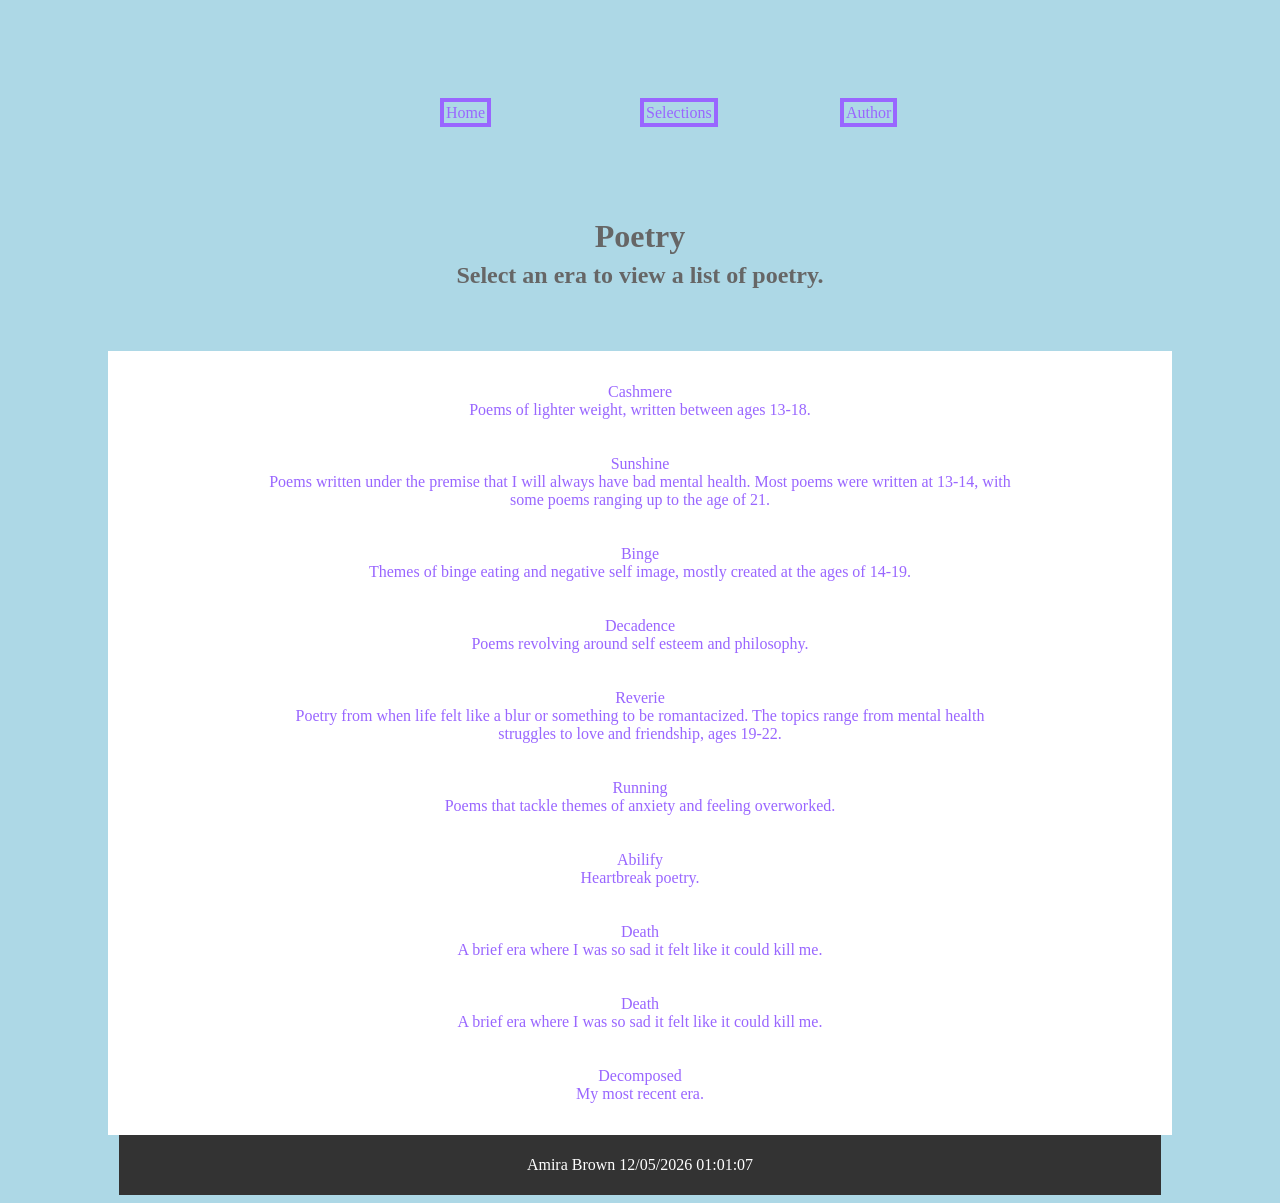
<file: index.html>
<!DOCTYPE html>
<head>
    <meta name="viewport" content="width=device-width, initial-scale=1.0" charset="UTF-8"/>
    <title> Homepage. </title>
    <link rel = "stylesheet" href = "styles.css"/>
    <link rel = "stylesheet" href = "background.css"/>
    <nav class = "center">
        <ul class = "row">
            <li> <a class = "button" href = "https://loaamiera.github.io/Poems/"> Home </a href>  </li>
            <li> <a class = "button" href = "https://loaamiera.github.io/Home/"> Selections </a href>  </li>
            <li> <a  class = "button" href = "https://loaamiera.github.io/Author/"> Author </a href>  </li>
        </ul>
    </nav>
</head>

<header class = "center">
    <h1>
        Poetry
    </h1>
    <h2>
        Select an era to view a list of poetry.
    </h2>
    <br>
    <br>
    <br>
</header>

<body>
    <main class = "center">
        <div id = "wrapper"> 
            <dl class = "center">
                <dt> <a href = "Cashmeres/Cashmere.html">Cashmere</a href> 
                    <dd> Poems of lighter weight, written between ages 13-18. </dd>
                </dt>
                <br>
                <br>
                <dt> <a href = "sunshines/Sunshine.html"> Sunshine </a href> 
                    <dd> Poems written under the premise that I will always have bad mental health. Most poems were written at 13-14, with some poems ranging up to the age of 21. </dd>
                </dt>
                <br>
                <br>
                <dt> <a href = "binges/Binge.html">Binge</a href> 
                    <dd> Themes of binge eating and negative self image, mostly created at the ages of 14-19. </dd>
                </dt> 
                <br>
                <br>
                <dt> <a href = "Decadence/Decadence.html"> Decadence </a href> 
                    <dd> Poems revolving around self esteem and philosophy. </dd>
                </dt>
                <br>
                <br>
                <dt> <a href = "reveries/reverie.html">Reverie</a href> 
                    <dd> Poetry from when life felt like a blur or something to be romantacized. The topics range from mental health struggles to love and friendship, ages 19-22. </dd>
                </dt>
                <br>
                <br>
                <dt> <a href = "runnings/Running.html">Running</a href> 
                    <dd> Poems that tackle themes of anxiety and feeling overworked. </dd>
                </dt>
                <br>
                <br>
                <dt> <a href = "abilify_dreamss/Abilify.html">Abilify</a href> 
                    <dd> Heartbreak poetry.</dd>
                </dt>
                <br>
                <br>
                <dt> <a href = "deaths/Death.html">Death</a href>
                    <dd> A brief era where I was so sad it felt like it could kill me. </dd>
                </dt>
                <br>
                <br>
                <dt> <a href = "deaths/Death.html">Death</a href>
                    <dd> A brief era where I was so sad it felt like it could kill me. </dd>
                </dt>
                <br>
                <br>
                <dt> <a href = "Decomposed/Decomposed.html"> Decomposed </a href>
                    <dd> My most recent era. </dd>
                </dt>
            </dl>
        </div>
        <div class = "clear">
                <footer>
                    Amira Brown
                    <script>
                        var date = document.lastModified;
                        8
                        document.write(date);
                    </script>
                </footer>
        </div>
    </main>
</body>
</file>
<file: styles.css>
@media screen and ( max-width: 600px) { 
    .center{
        display : grid;
        align-items: center;
        justify-content: center;
        vertical-align: middle;
        margin: auto ;
    }
    #wrapper{
        background-color: white !important ;
        padding: 1em ;
        margin: auto ;
        display: inline-flex;
        text-align: center ;
    }
    html{
        background-color: lightblue;
        max-width: 600px ;

    }
    h1, h2, h3{
        text-align: center ;
        float: center ;
        justify-content: center;
        margin: auto ;
        color: #666666 ; 
    }
    h3{
        max-height: 33% ;
    }
    header{
        text-align: center ;
        margin: auto ;
        float: center;
        justify-content: center;
    }
    main{
        color: #9966FF ;
        margin: auto ;
    }
    body{
        margin: auto ;
        height: 77% ;
    }
    h1, h2, h3{
        text-align: center ;
        float: center ;
        justify-content: center;
        margin-left: auto ;
        margin-right: auto ;
        margin-top: auto ;
        margin-bottom: 2% ;
        color: #666666 ; 
    }
    h3{
        max-height: 33% ;
    }
    body a:link {color: #9966FF ;}
    body a:visited {color: #666666 ;}
    body a:hover { color: #9966FF ;
                inset: #333333 ; }
    .colin{
        font-size: 50em ;
    }
    .clear{
        clear: both ;
    }
    footer{
        margin: auto ;
        padding: 2% ;
        text-align: center ;
        float: center ;
        background-color: #333333 ;
        color: white ;
        justify-content: center ;
        .foot{
            padding-top: 10%;
        }

    }
    .image{
        display:block ;
        width: 50% ;
        height: 55% ;
        align-items: center ;
        float: right ;
    }
    footer a:link {color: white ;}
    footer a:visited {color: white ;}
    footer a:hover{color: #9966FF ;}

    table{
        color: #333333 ;
        border-collapse: collapse ;
        tr a:link{color: #333333 ;}
        tr a:visited{color: #666666 ;}
        tr a:hover{color: black ;}
        td{
            border-style: solid ;
            border-width: 1px ;
            border-color: #333333 ;
            padding: 1px;
        } ;
        tr:nth-of-type(even) {
            background-color:  lightblue ;

        } ;
        }
    .column{
        display: inline-flex ;
        flex-direction: column ;
    }
    nav{
        max-width: 600px;
        grid-column: 1 ; 
        align-items: center ;
        margin: auto ;
        float: center;
        text-align: center ;
        ul{list-style-type: none;
        text-align: center ;
        display: inline-flex ;
        flex-direction: row;}
        li a:link {color: #9966FF ;}
        li a:visited {color: white ;}
        li a:hover{color: white ; }
        li{
                width: 10px ;
                padding: 4em ;
                .button{
                    border: solid ;
                    border-width: 1.5px ;}
                }
    }

    a{
        text-decoration: none ;
        font-style: none ;
    }

    form{
        float: center ;
        text-align: center ;
    }
    form{
        padding: 50px ;
        float: center ;
    }
    input{
        overflow: scroll ;
        align-items: right;
    }

    .row{
        display: inline-flex ;
        flex-direction: row ;
    }
    .largeImage{
        max-height: 45% ;
        max-width: 45% ;
        display:block ;
        float: center !important ;
        justify-content: center;
        margin: auto ;
        text-align: center ;
    }
}


@media only screen and (min-width: 600px) and (max-width: 1000px) {
    .center{
        display : grid;
        align-items: center;
        justify-content: center;
        vertical-align: middle;
        margin: auto ;
    }
    #wrapper{
        background-color: white !important ;
        min-height: 200px;
        min-width: 250px ;
        max-width: 600px ;
        padding: 1em ;
        float: center ; 
        margin: auto ;
    }
    html{
        background-color: lightblue

    }
    h1, h2, h3{
        margin-top: 2%;
        text-align: center ;
        vertical-align: top;
        justify-content: top;
        float: center;
        justify-content: center;
        max-width: 1000px ;
    }
    header{
        display: inline-flex;
        vertical-align: middle;
        justify-content: middle;
        text-align: center ;
        justify-content: center ;
        min-width: 600px ;
        max-width: 1000px ;
    }
    main{
        min-width: 600px ;
        max-width: 1000px ;
        color: #9966FF ;
    }
    body a:link {color: #9966FF ;}
    body a:visited {color: #666666 ;}
    body a:hover { color: #9966FF ;
                inset: #333333 ; }
    .colin{
        font-size: 50em ;
    }
    .clear{
        clear: both ;
    }
    footer{
        max-width: 600px ;
        padding-top: 2% ;
        margin: auto ;
        text-align: center ;
        background-color: #333333 ;
        .foot{
            padding: 10%;
        }
        color: white ;

    }
    .image{
        display:block ;
        width: 100% ;
        height: 100% ;
        float: right ;
        align-items: center ;
    }
    footer a:link {color: white ;}
    footer a:visited {color: white ;}
    footer a:hover{color: #9966FF ;}

    table{
        color: #333333 ;
        border-collapse: collapse ;
        tr a:link{color: #333333 ;}
        tr a:visited{color: #666666 ;}
        tr a:hover{color: black ;}
        td{
            border-style: solid ;
            border-width: 1px ;
            border-color: #333333 ;
            padding: 1px;
        } ;
        tr:nth-of-type(even) {
            background-color:  lightblue ;

        } ;
        }
    .column{
        display: inline-flex ;
        flex-direction: column ;
    }
    nav{
        min-width: 600px ;
        max-width: 1000px ;
        grid-column: 1 ; 
        align-items: center ;
        margin: auto ;
        float: center;
        text-align: center ;
        ul{list-style-type: none;
        text-align: center ;
        display: inline-flex ;
        flex-direction: row;}
        li a:link {color: #9966FF ;}
        li a:visited {color: white ;}
        li a:hover{color: white ; }
        li{
            width: 20px ;
            padding: 2em ;
            .button{
                border: solid ;
                border-width: 2px ;
            }
        }
    }
    a{
        text-decoration: none ;
        font-style: none ;
    }

    form{
        float: center ;
        text-align: center ;
        padding: 50px ;
    }
    input{
        overflow: scroll ;
        align-items: right;
    }

    .row{
        display: inline-flex ;
        flex-direction: row ;
    }
    .largeImage{
        max-height: 15% ;
        max-width: 15% ;
        display:block ;
        float: center !important ;
        justify-content: center;
        margin: auto ;
        text-align: center ;
    }
}

@media only screen and (min-width: 1000px) { 
    .center{
        display : grid;
        align-items: center;
        justify-content: center;
        vertical-align: middle;
        margin: auto ;
    }
    #wrapper{
        display: inline-flex;
        background-color: white !important ;
        max-width: 1000px ;
        padding: 2em ;
        margin: auto ;
        float:center ;
        text-align: center ;
    }
    html{
        background-color: lightblue

    }
    h1, h2, h3{
        max-width: 1280px ;
        text-align: center ;
        float: center ;
        justify-content: center;
        margin-left: auto ;
        margin-right: auto ;
        margin-top: auto ;
        margin-bottom: 2% ;
        color: #666666 ; 
    }
    header{
        text-align: center ;
        margin: auto ;
        float: center;
        justify-content: center;

    }
    main{
        color: #9966FF ;
    }

footer{
        margin: auto ;
        padding: 2% ;
        max-width: 1000px ;
        text-align: center ;
        float: center ;
        background-color: #333333 ;
        color: white ;

    } 

    body a:link {color: #9966FF ;}
    body a:visited {color: #666666 ;}
    body a:hover { color: #9966FF ;
                inset: #333333 ; }
    .colin{
        font-size: 50em ;
        
    }
    .clear{
        clear: both ;
    }

    .image{
        display:block ;
        width: 100% ;
        height: 100% ;
        float: right ;
    }
    footer a:link {color: white ;}
    footer a:visited {color: white ;}
    footer a:hover{color: #9966FF ;}

    table{
        color: #333333 ;
        border-collapse: collapse ;
        tr a:link{color: #333333 ;}
        tr a:visited{color: #666666 ;}
        tr a:hover{color: black ;}
        td{
            border-style: solid ;
            border-width: 1px ;
            border-color: #333333 ;
            padding: 2px;
        } ;
        tr:nth-of-type(even) {
            background-color:  lightblue ;

        } ;
        }
    .column{
        display: inline-flex ;
        flex-direction: column ;
    }
    nav{
        grid-column: 1 ; 
        align-items: center ;
        margin: auto ;
        float: center;
        text-align: center ;
        ul{list-style-type: none;
        text-align: center ;
        display: inline-flex ;
        flex-direction: row;}
        li a:link {color: #9966FF ;}
        li a:visited {color: white ;}
        li a:hover{color: white ; }
        li{
            width: 40px ;
            padding: 5em ;
            .button{
                border: solid ;
                border-width: 4px ;
                padding: 2px ;
            }
        }
    }
    a{
        text-decoration: none ;
        font-style: none ;
    }

    form{
        float: center ;
        text-align: center ;
    }
    form{
        padding: 100px ;
        float: center ;
    }
    input{
        overflow: scroll ;
        align-items: right;
    }

    .row{
        display: inline-flex ;
        flex-direction: row ;
    }
    .largeImage{
        max-height: 10% ;
        max-width: 10% ;
        display:block ;
        float: center !important ;
        justify-content: center;
        margin: auto ;
        text-align: center ;
    }
}

dt, dd {
    text-align: center ;
    margin: auto ;
}
</file>
<file: background.css>
.placeholder{}

html{
    overflow: scroll ;
    font-family: serif ;
}


.underline{
    text-decoration: underline ;
    display: inline-flex ;
    flex-direction: column !important  ;
}
p{
    line-height: 1.75 ;
}
dd{
    max-width: 75% ;
}
</file>
